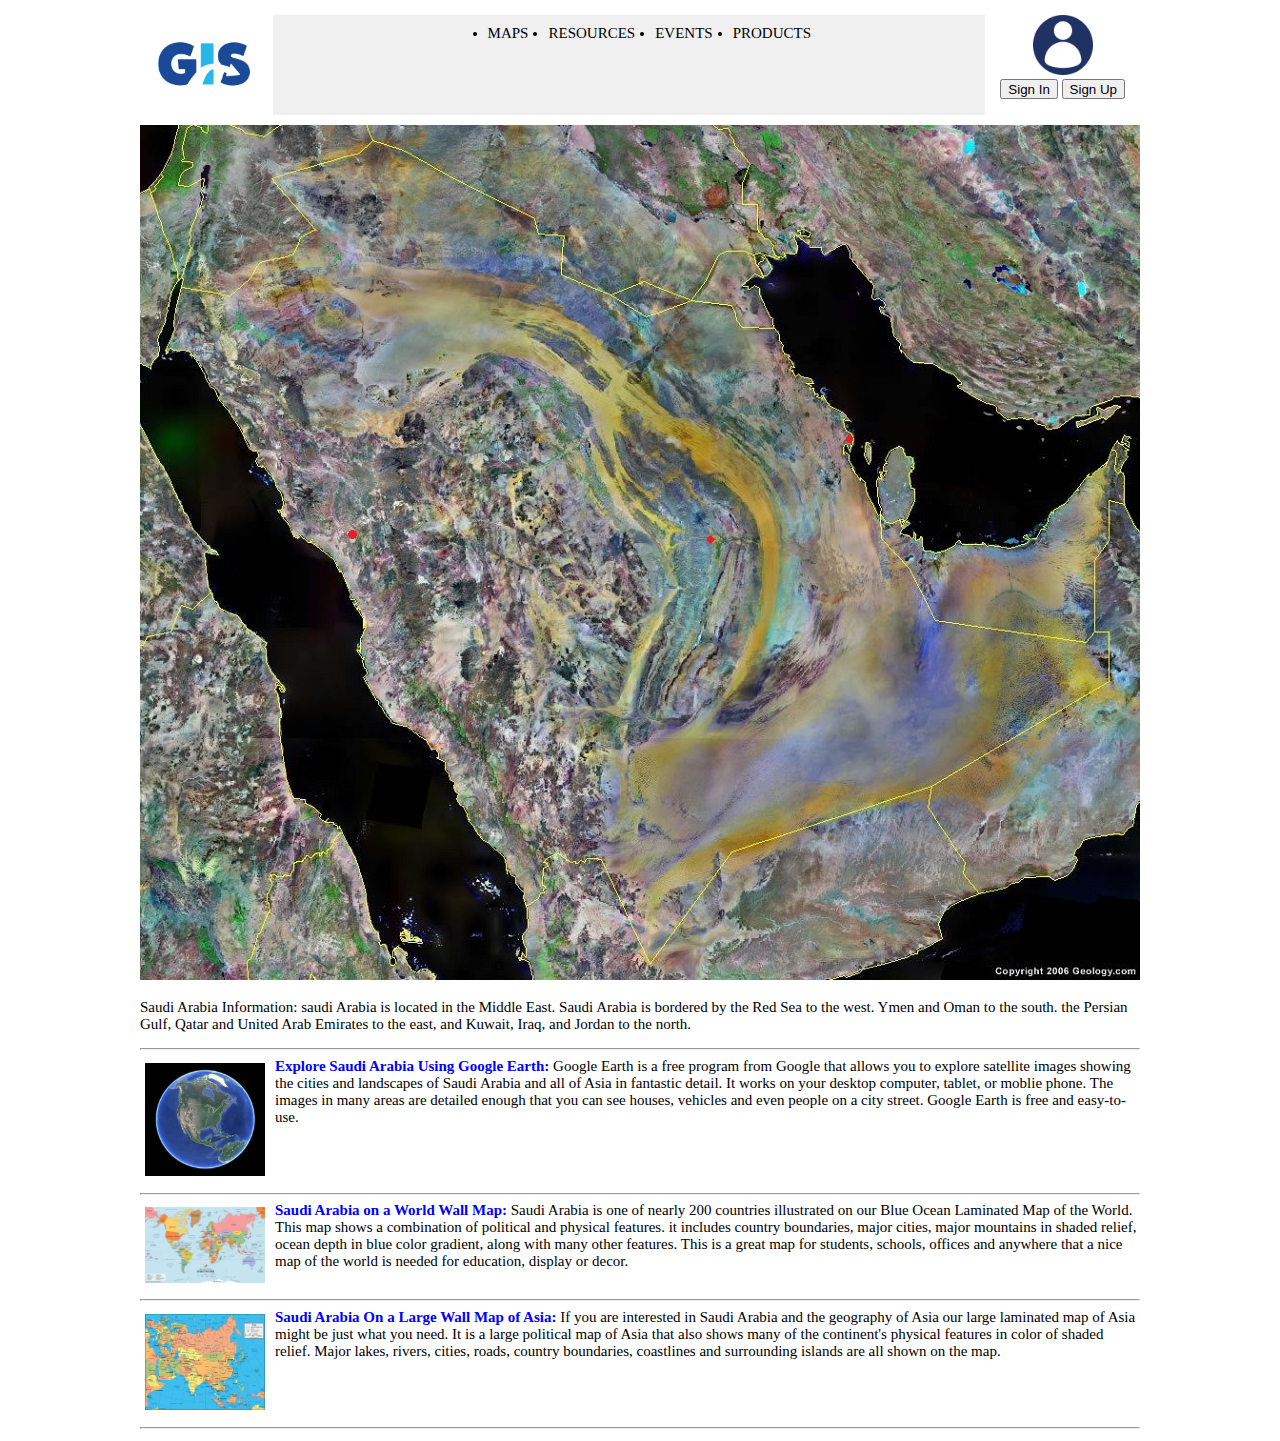
<file: index.html>
﻿<!doctype html>
<html>

	<head>
		<title>GIS Home Page</title>
		<meta charset = "UTF-8">
		<link rel = "StyleSheet" href = "styles.css" title = "Main Style">
		<meta name = "KeyWords" content = "GIS, Saudi Arabia, KSA, Map">
		<meta name = "Description" content = "This Website Discusses the GIS Technology and KSA Map">
	</head>

	<body>
		<header id = "mainHeader">
			<!--This is the Main Webpage of the Site-->
			<div id = "headImage">
				<img src = "images/gisLogo.png" height = "100px" alt = "logo">
			</div>

			<div id = "logIn">
				<img src = "images/logIn_logo.png" width = "60px" height = "60px" alt = "logIn logo">
				<br>
				<button id = "signIn" onClick = "window.location.href = 'signIn.html';">Sign In</button>
				<button id = "signUp" onClick = "window.location.href = 'signUp.html';">Sign Up</button>
			</div>

			<div id = "links">
				<!--Bullet Points for the Links-->
				<ul>
					<a href = "maps.html"><li>MAPS</li></a>
					<a href = "resources.html"><li>RESOURCES</li></a>
					<a href = "events.html"><li>EVENTS</li></a>
					<a href = "productions.html"><li>PRODUCTS</li></a>
				</ul>
			</div>
		</header>

		<div id = "mainImage">
			<!--Main Big Image-->
			<img src = "images/saudiMap.png" width = "100%" useMap = "#saudiMap" alt = "map">

			<!--Map for Selectable Areas-->
			<map name = "saudiMap">
				<area shape = "rect" href = "qatif.html" coords = "670, 280, 770, 380" alt = "qatif">
				<area shape = "rect" href = "riyadh.html" coords = "520, 360, 620, 460" alt = "riyadh">
				<area shape = "rect" href = "medina.html" coords = "200, 370, 300, 470" alt = "medina">
			</map>
			
			<p>Saudi Arabia Information: saudi Arabia is located in the Middle East.
			Saudi Arabia is bordered by the Red Sea to the west.
			Ymen and Oman to the south.
			the Persian Gulf, Qatar and United Arab Emirates to the east,
			and Kuwait, Iraq, and Jordan to the north.</p>
		</div><hr>

		<div id = "articles">
			<!--Article Sections With Ideantical Styling-->
			<div id = "article">
				<div id = "articleImage">
					<img src = "images/googleEarth.jpg" width = "120px" alt = "Google Earth">
				</div>

				<h4 id = "articleTitle">Explore Saudi Arabia Using Google Earth: </h4>

				<p id = "articleParagraph">Google Earth is a free program from Google that allows you 
				to explore satellite images showing the cities and landscapes 
				of Saudi Arabia and all of Asia in fantastic detail. 
				It works on your desktop computer, tablet, or moblie phone. 
				The images in many areas are detailed enough that you can see 
				houses, vehicles and even people on a city street. Google Earth 
				is free and easy-to-use.</p>
			</div><hr>

			<div id = "article">
				<div id = "articleImage">
					<img src = "images/worldMap.jpg" width = "120px" alt = "World Map">
				</div>

				<h4 id = "articleTitle">Saudi Arabia on a World Wall Map: </h4>

				<p id = "articleParagraph">Saudi Arabia is one of nearly 200 countries 
				illustrated on our Blue Ocean Laminated Map of the World. This map 
				shows a combination of political and physical features. it includes 
				country boundaries, major cities, major mountains in shaded relief, 
				ocean depth in blue color gradient, along with many other features. 
				This is a great map for students, schools, offices and anywhere that 
				a nice map of the world is needed for education, display or decor.</p>
			</div><hr>

			<div id = "article">
				<div id = "articleImage">
					<img src = "images/asiaMap.gif" width = "120px" alt = "Asia Map">
				</div>

				<h4 id = "articleTitle">Saudi Arabia On a Large Wall Map of Asia: </h4>

				<p id = "articleParagraph">If you are interested in Saudi Arabia and the 
				geography of Asia our large laminated map of Asia might be just what you 
				need. It is a large political map of Asia that also shows many of the 
				continent's physical features in color of shaded relief. Major lakes, 
				rivers, cities, roads, country boundaries, coastlines and surrounding 
				islands are all shown on the map.</p>
			</div><hr>
		</div>
	</body>

</html>
</file>
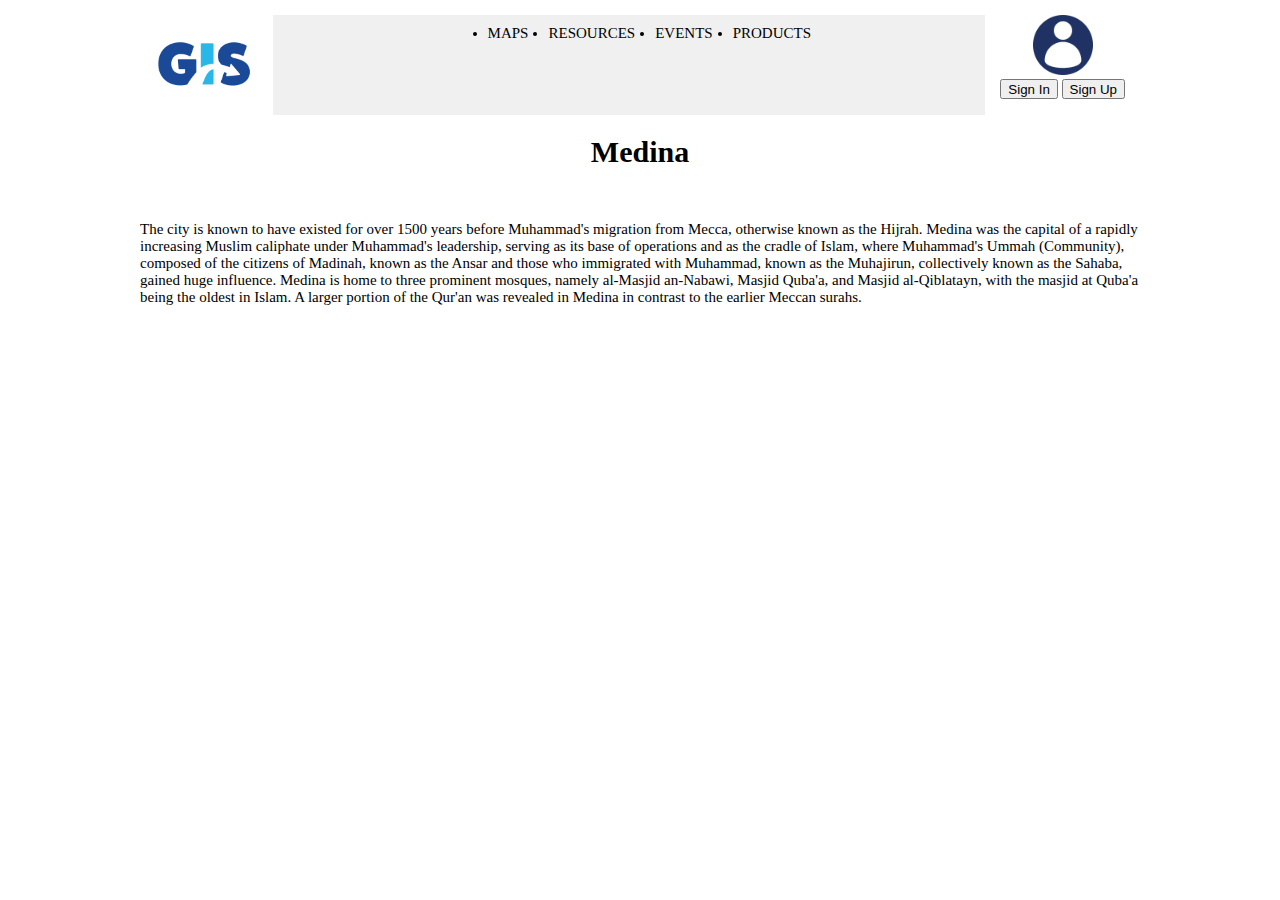
<file: medina.html>
<!doctype html>
<html>

	<head>
		<title>Medina</title>
		<meta charset = "UTF-8">
		<link rel = "StyleSheet" href = "styles.css" title = "Main Style">
		<meta name = "KeyWords" content = "Medina">
		<meta name = "Description" content = "This page talk about Medina city in Saudi Arabia">
	</head>
	
	<body>
		<header id = "mainHeader">
			<div id = "headImage">
				<img src = "images/gisLogo.png" width = "" height = "100px" alt = "logo">
			</div>

			<div id = "logIn">
				<img src = "images/logIn_logo.png" width = "60px" height = "60px" alt = "logIn logo">
				<br>
				<button id = "signIn" onClick = "window.location.href = 'pages/signIn.html';">Sign In</button>
				<button id = "signUp" onClick = "window.location.href = 'pages/signUp.html';">Sign Up</button>
			</div>

			<div id = "links">
				<!--Bullet Points for the Links-->
				<ul>
					<a href = "pages/maps.html"><li>MAPS</li></a>
					<a href = "pages/resources.html"><li>RESOURCES</li></a>
					<a href = "pages/events.html"><li>EVENTS</li></a>
					<a href = "pages/productions.html"><li>PRODUCTS</li></a>
				</ul>
			</div>
		</header>

		<div>
			<h1 style = "text-align: center;">Medina</h1>
			<br>

			<p>The city is known to have existed for over 1500 years before Muhammad's migration from Mecca, 
			otherwise known as the Hijrah. Medina was the capital of a rapidly increasing Muslim caliphate under 
			Muhammad's leadership, serving as its base of operations and as the cradle of Islam, where Muhammad's 
			Ummah (Community), composed of the citizens of Madinah, known as the Ansar and those who immigrated 
			with Muhammad, known as the Muhajirun, collectively known as the Sahaba, gained huge influence. 
			Medina is home to three prominent mosques, namely al-Masjid an-Nabawi, Masjid Quba'a, and Masjid al-Qiblatayn, 
			with the masjid at Quba'a being the oldest in Islam. A larger portion of the Qur'an was revealed in 
			Medina in contrast to the earlier Meccan surahs.</p>
		</div>
	</body>
</html>
</file>
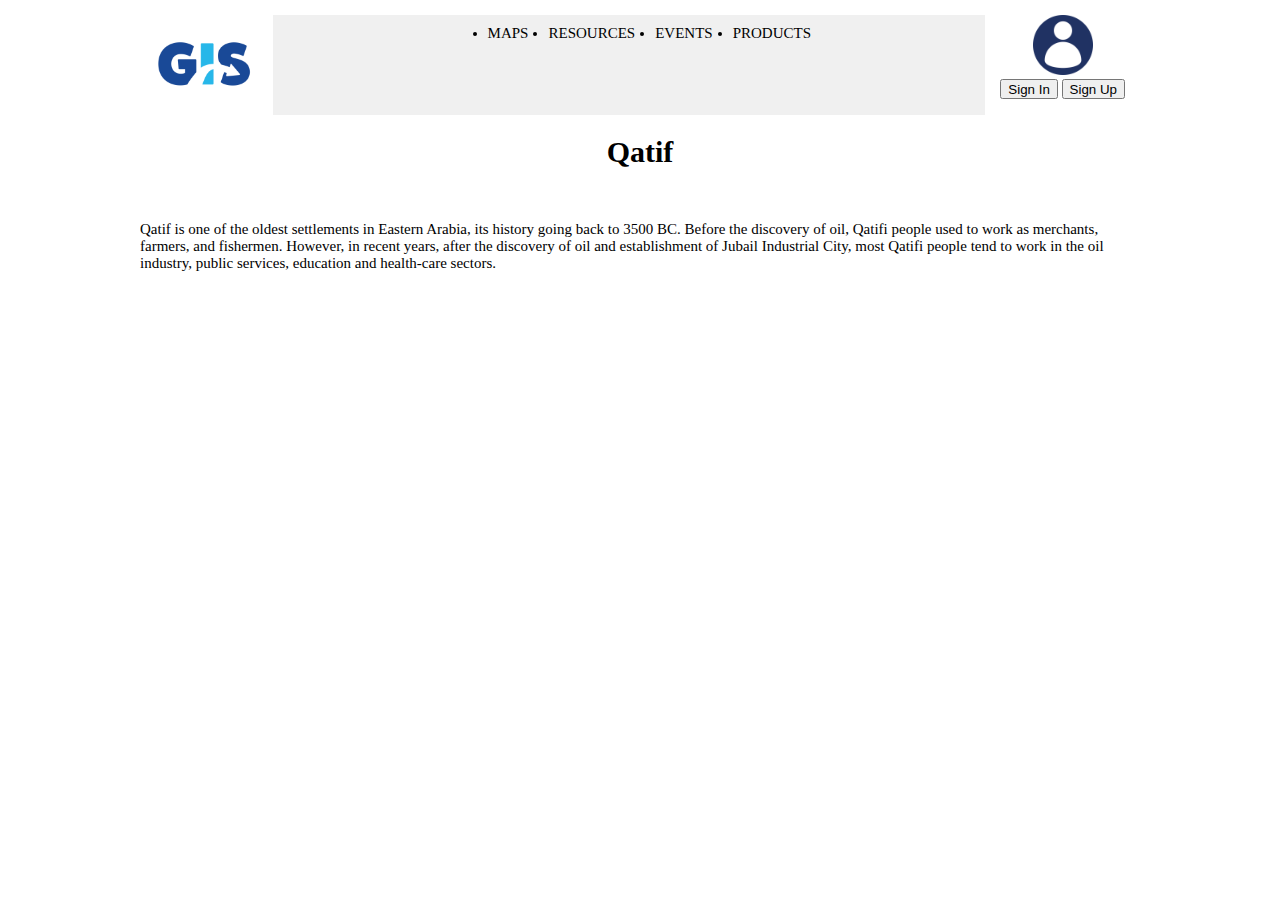
<file: qatif.html>
<!doctype html>
<html>

	<head>
		<title>Qatif</title>
		<meta charset = "UTF-8">
		<link rel = "StyleSheet" href = "styles.css" title = "Main Style">
		<meta name = "KeyWords" content = "Qatif">
		<meta name = "Description" content = "This page talk about Qatif city in Saudi Arabia">
	</head>
	
	<body>
		<header id = "mainHeader">
			<div id = "headImage">
				<img src = "images/gisLogo.png" width = "" height = "100px" alt = "logo">
			</div>

			<div id = "logIn">
				<img src = "images/logIn_logo.png" width = "60px" height = "60px" alt = "logIn logo">
				<br>
				<button id = "signIn" onClick = "window.location.href = 'pages/signIn.html';">Sign In</button>
				<button id = "signUp" onClick = "window.location.href = 'pages/signUp.html';">Sign Up</button>
			</div>

			<div id = "links">
				<!--Bullet Points for the Links-->
				<ul>
					<a href = "pages/maps.html"><li>MAPS</li></a>
					<a href = "pages/resources.html"><li>RESOURCES</li></a>
					<a href = "pages/events.html"><li>EVENTS</li></a>
					<a href = "pages/productions.html"><li>PRODUCTS</li></a>
				</ul>
			</div>
		</header>

		<div>
			<h1 style = "text-align: center;">Qatif</h1>
			<br>

			<p>Qatif is one of the oldest settlements in Eastern Arabia, its history going back 
			to 3500 BC. Before the discovery of oil, Qatifi people used to work as merchants, 
			farmers, and fishermen. However, in recent years, after the discovery of oil and 
			establishment of Jubail Industrial City, most Qatifi people tend to work in the oil 
			industry, public services, education and health-care sectors.</p>
		</div>
	</body>
</html>
</file>
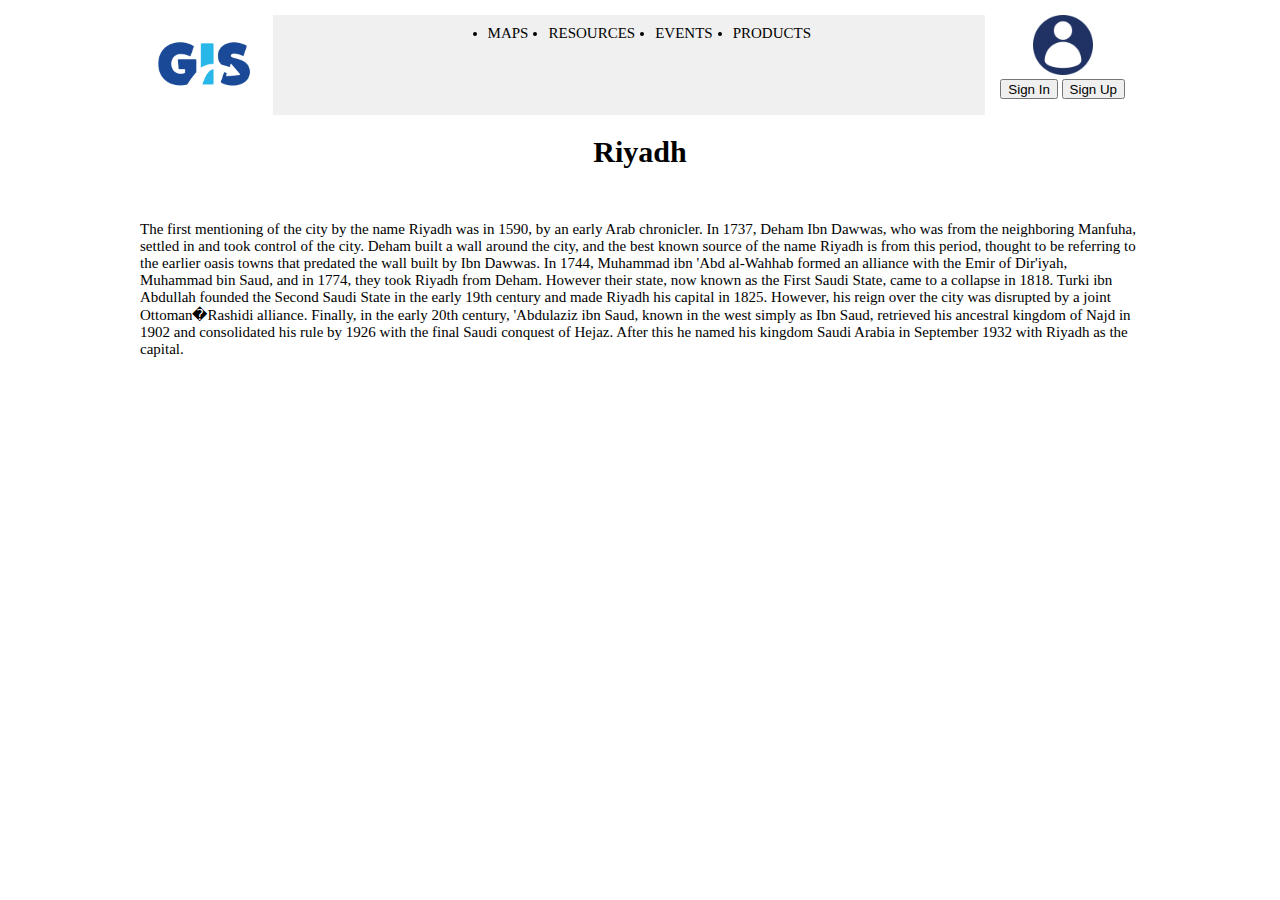
<file: riyadh.html>
<!doctype html>
<html>

	<head>
		<title>Riyadh</title>
		<meta charset = "UTF-8">
		<link rel = "StyleSheet" href = "styles.css" title = "Main Style">
		<meta name = "KeyWords" content = "Riyadh">
		<meta name = "Description" content = "This page talk about Riyadh city in Saudi Arabia">
	</head>
	
	<body>
		<header id = "mainHeader">
			<div id = "headImage">
				<img src = "images/gisLogo.png" width = "" height = "100px" alt = "logo">
			</div>

			<div id = "logIn">
				<img src = "images/logIn_logo.png" width = "60px" height = "60px" alt = "logIn logo">
				<br>
				<button id = "signIn" onClick = "window.location.href = 'pages/signIn.html';">Sign In</button>
				<button id = "signUp" onClick = "window.location.href = 'pages/signUp.html';">Sign Up</button>
			</div>

			<div id = "links">
				<!--Bullet Points for the Links-->
				<ul>
					<a href = "pages/maps.html"><li>MAPS</li></a>
					<a href = "pages/resources.html"><li>RESOURCES</li></a>
					<a href = "pages/events.html"><li>EVENTS</li></a>
					<a href = "pages/productions.html"><li>PRODUCTS</li></a>
				</ul>
			</div>
		</header>

		<div>
			<h1 style = "text-align: center;">Riyadh</h1>
			<br>

			<p>The first mentioning of the city by the name Riyadh was in 1590, by an early 
			Arab chronicler. In 1737, Deham Ibn Dawwas, who was from the neighboring Manfuha, 
			settled in and took control of the city. Deham built a wall around the city, and 
			the best known source of the name Riyadh is from this period, thought to be referring 
			to the earlier oasis towns that predated the wall built by Ibn Dawwas. In 1744, 
			Muhammad ibn 'Abd al-Wahhab formed an alliance with the Emir of Dir'iyah, Muhammad 
			bin Saud, and in 1774, they took Riyadh from Deham. However their state, now known as 
			the First Saudi State, came to a collapse in 1818. Turki ibn Abdullah founded the Second 
			Saudi State in the early 19th century and made Riyadh his capital in 1825. However, 
			his reign over the city was disrupted by a joint Ottoman�Rashidi alliance. Finally, in 
			the early 20th century, 'Abdulaziz ibn Saud, known in the west simply as Ibn Saud, 
			retrieved his ancestral kingdom of Najd in 1902 and consolidated his rule by 1926 with 
			the final Saudi conquest of Hejaz. After this he named his kingdom Saudi Arabia in September 
			1932 with Riyadh as the capital.</p>
		</div>
	</body>
</html>
</file>
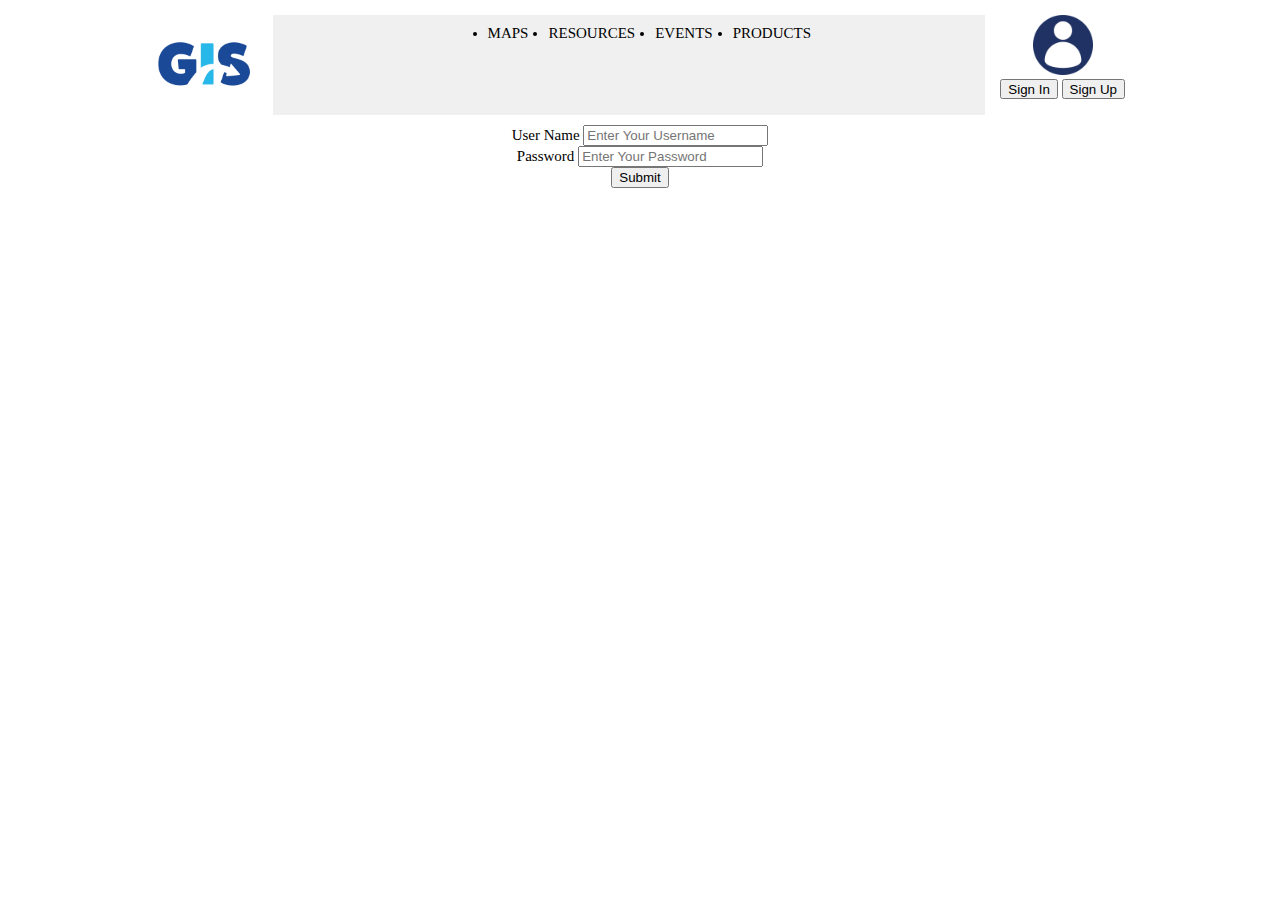
<file: signIn.html>
<!doctype html>
<html>

	<head>
		<title>Sign In</title>
		<meta charset = "UTF-8">
		<link rel = "StyleSheet" href = "styles.css" title = "Main Style">
		<meta name = "KeyWords" content = "Sign In">
		<meta name = "Description" content = "This is for signing in the website">
	</head>
	
	<body>
		<header id = "mainHeader">
			<div id = "headImage">
				<img src = "images/gisLogo.png" width = "" height = "100px" alt = "logo">
			</div>

			<div id = "logIn">
				<img src = "images/logIn_logo.png" width = "60px" height = "60px" alt = "logIn logo">
				<br>
				<button id = "signIn" onClick = "window.location.href = 'pages/signIn.html';">Sign In</button>
				<button id = "signUp" onClick = "window.location.href = 'pages/signUp.html';">Sign Up</button>
			</div>

			<div id = "links">
				<!--Bullet Points for the Links-->
				<ul>
					<a href = "pages/maps.html"><li>MAPS</li></a>
					<a href = "pages/resources.html"><li>RESOURCES</li></a>
					<a href = "pages/events.html"><li>EVENTS</li></a>
					<a href = "pages/productions.html"><li>PRODUCTS</li></a>
				</ul>
			</div>
		</header>

		<!--form is used to help with the button action-->
		<form id = "signInForm" action = "index.html">
			<label>User Name</label>
			<input type = "text" placeholder = "Enter Your Username">
			<br>
			<label>Password</label>
			<input type = "password" placeHolder = "Enter Your Password">
			<br>
			<input type = "Submit">
		</form>
	</body>
</html>
</file>
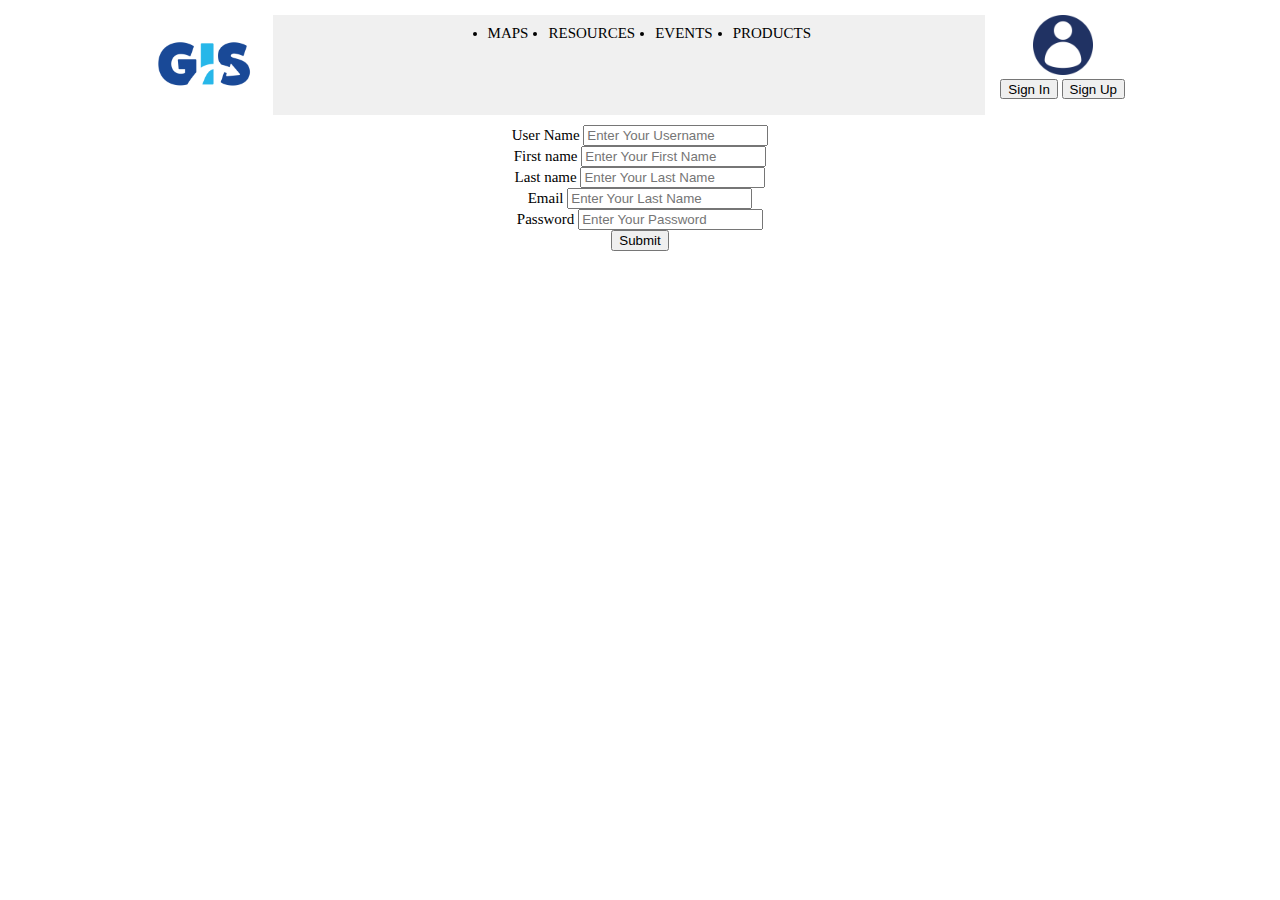
<file: signUp.html>
<!doctype html>
<html>

	<head>
		<title>Sign Up</title>
		<meta charset = "UTF-8">
		<link rel = "StyleSheet" href = "styles.css" title = "Main Style">
		<meta name = "KeyWords" content = "Sign Up">
		<meta name = "Description" content = "This is for signing Up in the website">
	</head>
	
	<body>
		<header id = "mainHeader">
			<div id = "headImage">
				<img src = "images/gisLogo.png" width = "" height = "100px" alt = "logo">
			</div>

			<div id = "logIn">
				<img src = "images/logIn_logo.png" width = "60px" height = "60px" alt = "logIn logo">
				<br>
				<button id = "signIn" onClick = "window.location.href = 'pages/signIn.html';">Sign In</button>
				<button id = "signUp" onClick = "window.location.href = 'pages/signUp.html';">Sign Up</button>
			</div>

			<div id = "links">
				<!--Bullet Points for the Links-->
				<ul>
					<a href = "pages/maps.html"><li>MAPS</li></a>
					<a href = "pages/resources.html"><li>RESOURCES</li></a>
					<a href = "pages/events.html"><li>EVENTS</li></a>
					<a href = "pages/productions.html"><li>PRODUCTS</li></a>
				</ul>
			</div>
		</header>

		<form id = "signUnForm" action = "index.html">
			<label>User Name</label>
			<input type = "text" placeholder = "Enter Your Username">
			<br>

			<label>First name</label>
			<input type = "text" placeholder = "Enter Your First Name">
			<br>

			<label>Last name</label>
			<input type = "text" placeholder = "Enter Your Last Name">
			<br>

			<label>Email</label>
			<input type = "text" placeholder = "Enter Your Last Name">
			<br>

			<label>Password</label>
			<input type = "password" placeHolder = "Enter Your Password">
			<br>
			<input type = "Submit">
		</form>
	</body>
</html>
</file>
<file: styles.css>
<!--Make the Content of the Page in the center-->
	html, body {heigt: 100%;}
	html {display: table; margin: auto}
	body {padding: 5px; width: 1000px; display: table-cell; vertical-align: middle;}
	
	#mainHeader {background-color: rgb(240, 240, 240); display: block-inline;}
	#headImage {float: left; text-align: left;}
	#links {text-align: center;}
	#logIn {background-color: white; float: right; text-align: center; padding-right: 15px; padding-left: 15px; height: 100px;}
	#signIn {height: 20px;}
	#signUp {height: 20px;}

	#text-map {float: left; text-align: left; margin: 4px; background-color: white;}

	#articles {}
	#article {overflow: hidden;}
	#articleImage {float: left; margin: 5px; margin-right: 10px; display: inline;}
	#articleTitle {color: blue; display: inline;}
	#articleParagraph {display:inline;}

	html {font-size: 15px;}
	ul a {color: inherit; text-decoration: none;}
	ul {text-align: center; overflow: hidden; display: table; margin: 10px auto; height: 100px;}
	li {margin: 10px; float: left;}

	#signInForm {text-align: center;}
	#signUnForm {text-align: center;}
</file>
